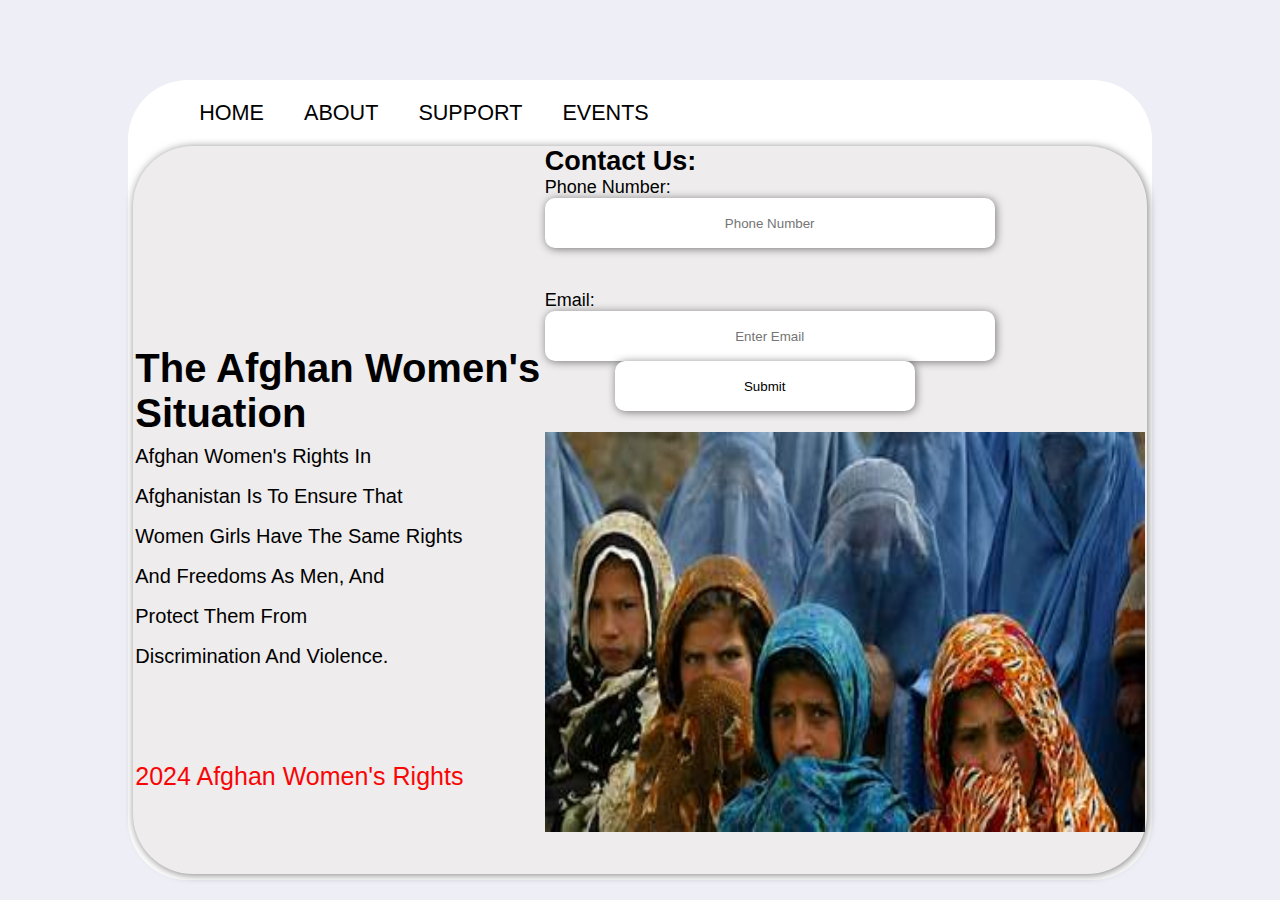
<file: index.html>
<!DOCTYPE html>
<!--Author:   Fazila Ghairatmal
    Date:     November/15/2024
    Course:   design ART-116
-->
<html lang="en">
<head>
    <meta charset="UTF-8">
    <meta name="viewport" content="width=device-width, initial-scale=1.0">
    <link rel="stylesheet" href="css/styles.css" type="text/css">
    <title>My First Website</title>
</head>
<body>
    <div class="container">
        <div class="navbar">
            <nav>
                <a href="index.html">HOME</a>
                <a href="about.html">ABOUT</a>
                <a href="support.html">SUPPORT</a>
                <a href="events.html">EVENTS</a>
            </nav>
        </div>
 <div class="content">          
    <div>
        <h1>The Afghan Women's<br> Situation</h1>
        <p>Afghan women's rights in<br>Afghanistan is to ensure that<br> women girls have the same rights<br> and freedoms as men, and<br>protect them from <br>discrimination and violence.</p>
        <footer>
            <p>2024 Afghan Women's Rights</p>
        </footer>
    </div>
    <div>
        <h2>Contact Us:</h2>
        <form action="/action_page.php">
            Phone Number:
               <input name="phone number" required placeholder="phone number"><br>
               <br>
            Email:
               <input type="email" name="usermail" required placeholder="enter email"> 
               <input type="submit" value="Submit">
          </form>
          <br>
          <img src="images/th(1).jpg" alt="stiutions Afghan Womens">
    </div>
 </div>
</div>
    
</body>
</html>
</file>
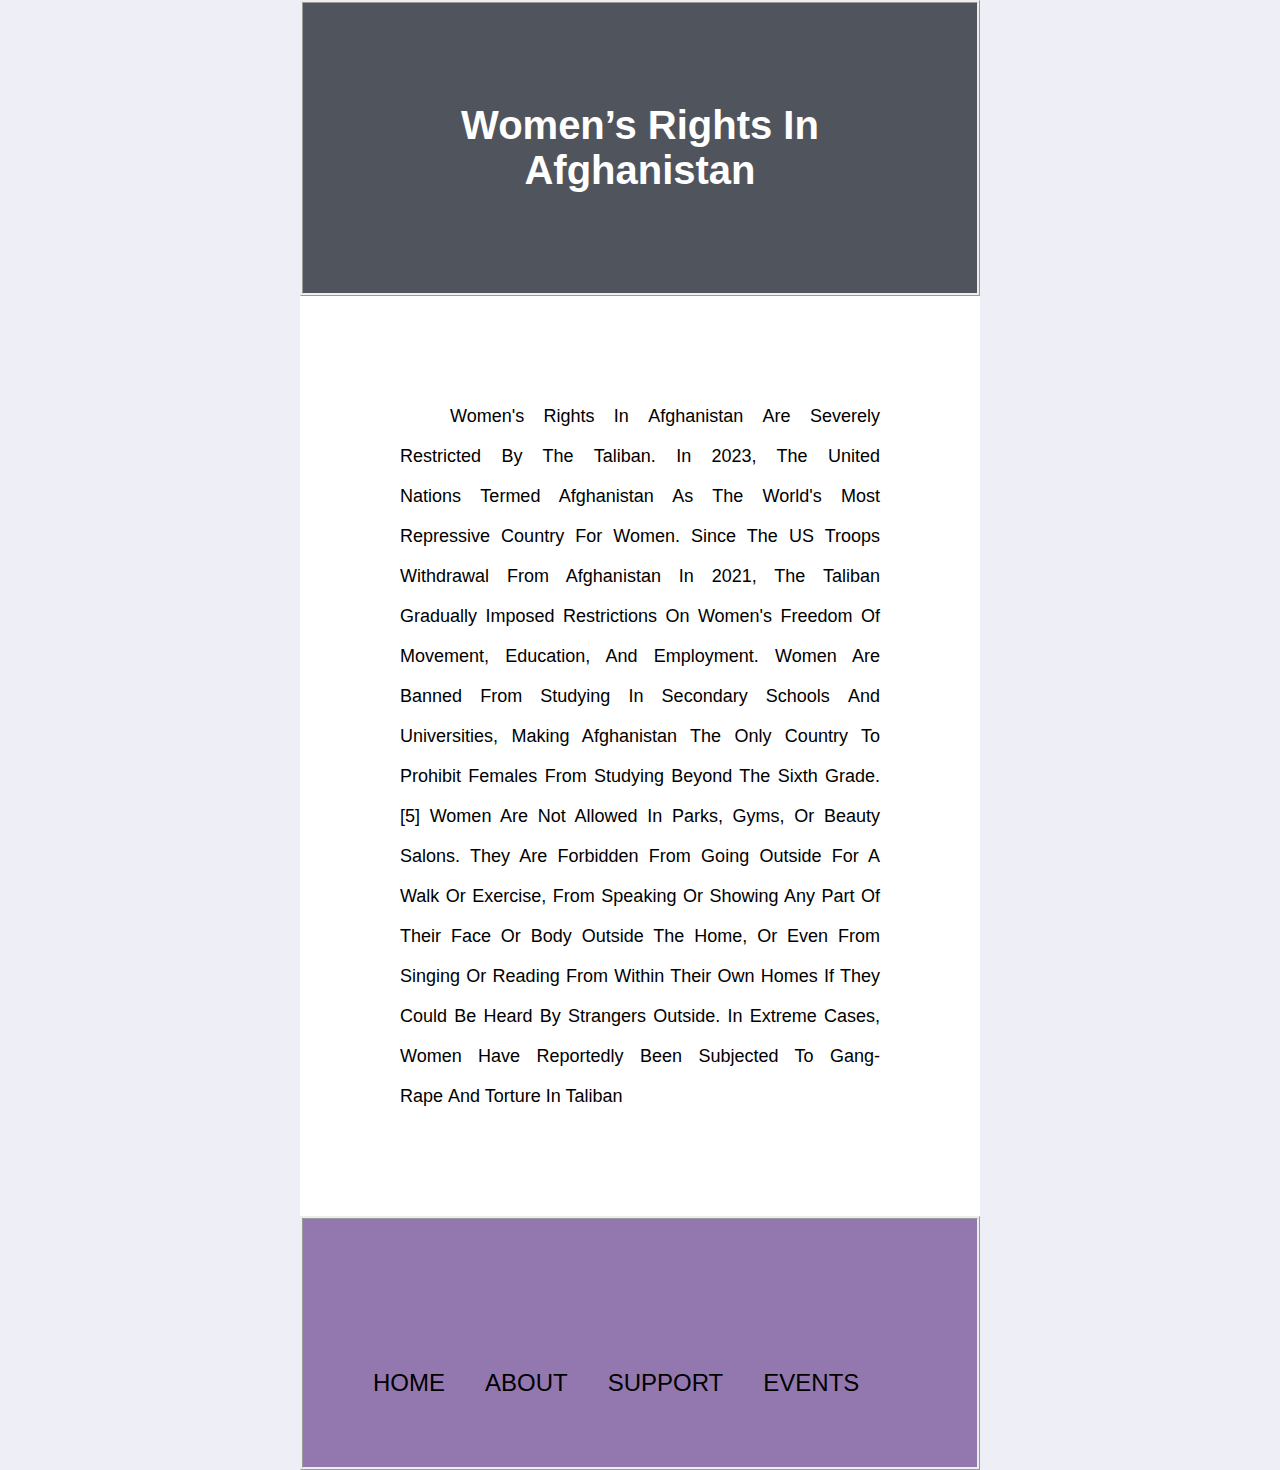
<file: about.html>
<!DOCTYPE html>
<!--Author:   Fazila Ghairatmal
    Date:     November/15/2024
    Course:   design ART-116
-->
<html lang="en">
<head>
    <meta charset="UTF-8">
    <meta name="viewport" content="width=device-width, initial-scale=1.0">
    <link rel="stylesheet" href="css/styles.css" type="text/css">
    <title>My First Website</title>
</head>
<body> 
    <section id="yellow">
        <h2>Women’s Rights in Afghanistan</h2>
    </section>
         <section id="green">
        <p>	Women's rights in Afghanistan are severely restricted by the Taliban. In 2023, the United Nations termed Afghanistan as the world's most repressive country for women. Since the US troops withdrawal from Afghanistan in 2021, the Taliban gradually imposed restrictions on women's freedom of movement, education, and employment. Women are banned from studying in secondary schools and universities, making Afghanistan the only country to prohibit females from studying beyond the sixth grade.[5] Women are not allowed in parks, gyms, or beauty salons. They are forbidden from going outside for a walk or exercise, from speaking or showing any part of their face or body outside the home, or even from singing or reading from within their own homes if they could be heard by strangers outside. In extreme cases, women have reportedly been subjected to gang-rape and torture in Taliban 
        </p>
         </section>
        </div>
         <section id="black">
        <footer>
            <nav>
                <a href="index.html">HOME</a>
                <a href="about.html">ABOUT</a>
                <a href="support.html">SUPPORT</a>
                <a href="event.html">EVENTS</a>
            </nav>
        </footer>
    </section>
</body>
</html>
</file>
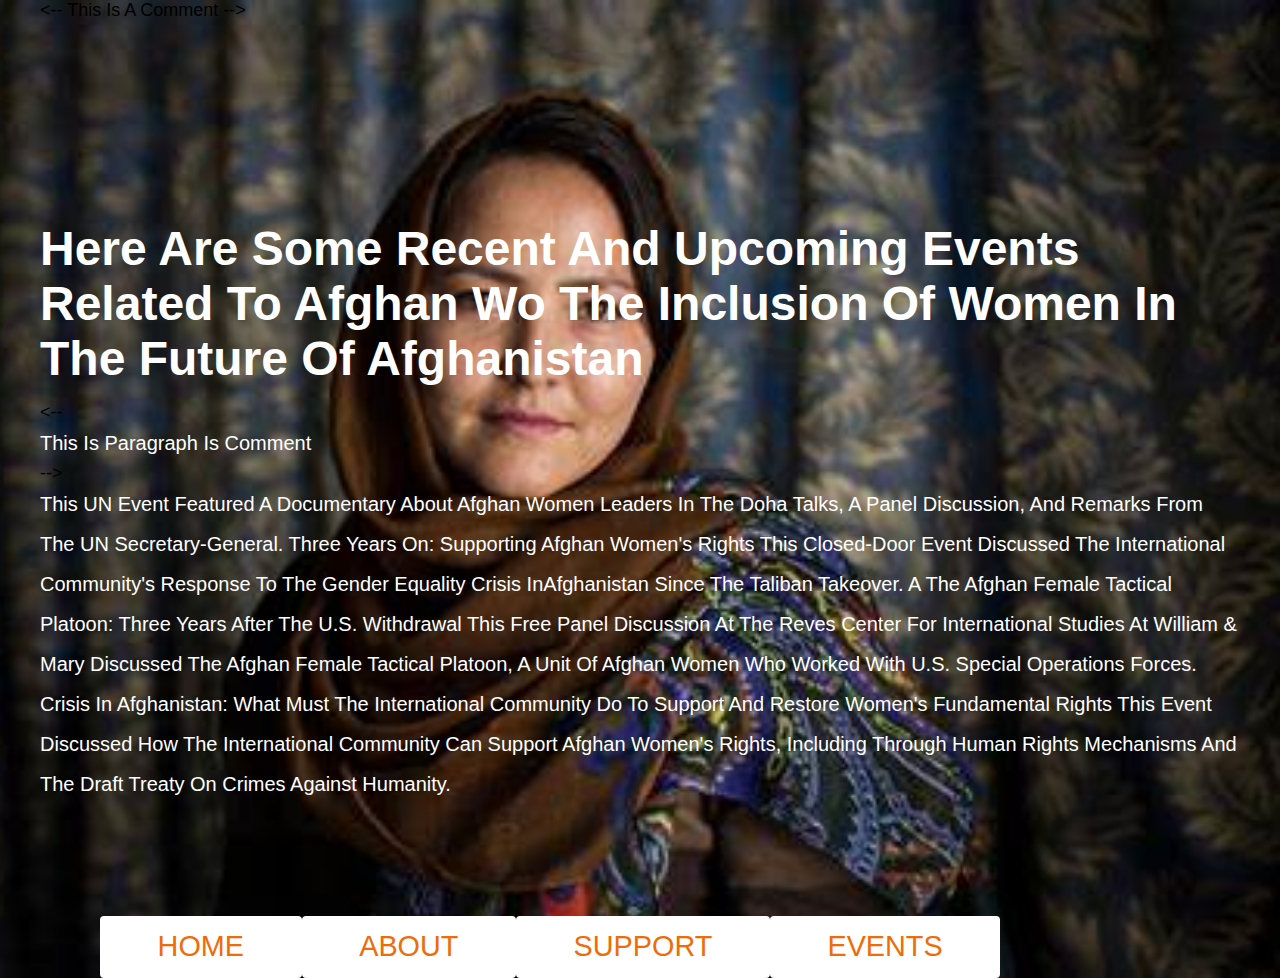
<file: events.html>
<!DOCTYPE html>
<!--Author:   Fazila Ghairatmal
    Date:     November/15/2024
    Course:   design ART-116
-->
<html lang="en">
<head>
    <meta charset="UTF-8">
    <meta name="viewport" content="width=device-width, initial-scale=1.0">
    <link rel="stylesheet" href="css/styles.css" type="text/css">
    <title>My First Website</title>
</head>
<body>
    <section id="hero">
        <div class="main">
          <div class="info">
              <-- This is a comment -->
            <h1>Here are some recent and upcoming events related to Afghan wo The Inclusion of Women in the Future of
                Afghanistan</h1>
                  <-- <p>This is paragraph is comment</p> -->
                <p>This UN event featured a documentary about Afghan women leaders in the Doha talks, a panel discussion, and remarks from the UN Secretary-General.
                Three years on: supporting Afghan women's rights This closed-door event discussed the international community's response to the gender equality crisis inAfghanistan since the Taliban takeover. a
                The Afghan Female Tactical Platoon: Three Years After The U.S. Withdrawal
                This free panel discussion at the Reves Center for International Studies at William & Mary discussed the Afghan Female Tactical Platoon, a unit of Afghan women who worked with U.S. special operations forces.
                Crisis in Afghanistan: What Must the International Community Do to Support and Restore Women's
                Fundamental Rights This event discussed how the international community can support Afghan women's rights, including through human rights mechanisms and the draft Treaty on Crimes Against Humanity.
                </p>
                <div class="navbar">
                    <nav>
                        <a href="index.html">HOME</a>
                        <a href="about.html">ABOUT</a>
                        <a href="support.html">SUPPORT</a>
                        <a href="events.html">EVENTS</a>
                    </nav>
                </div>
          </div>
        </div>
      </section>
      
    </body>
    </html>
</file>
<file: css/styles.css>
/* RESET STYLESHEET*/

body{
    font-family: Arial, Helvetica, sans-serif;
    margin: 0;
    padding: 0;
    background-color: #eeeef6;
    width: 100%;
    height: 80%;
}

.container{
    height: 800px;
    width: 80%;
    background-color: white;
    border-radius: 60px;
    margin-left: 300px;
    margin-right: 300px;
    margin: auto;
}

.navbar{
    width: 90%;
    align-items: center;
    margin: auto;
}

nav {
    display: flex;
    justify-content: left;
    margin-top: 80px;
    
}

nav a {
    color: black;
    padding: 20px 20px;
    text-decoration: none;
    font-size: larger;
    float: right;
}
nav a:hover {
    background-color:#23999f;
}

.content {
    display: flex;
    justify-content: space-around;
    background-color: rgb(238, 236, 236);
    border-radius: 60px;
    width: 99%;
    height: 91%;
    margin: auto;
    -webkit-box-align: 1px 1px 9px rgba(0,0,0,0.5);
    -moz-window-shadow: 1px 1px 9px rgba(0,0,0,0.5);
    box-shadow: 1px 1px 9px rgba(0,0,0,0.5);
}

h1{
    font-size: 40px;
    color: black;
    margin-top: 200px;
}

p{
    color: black;
    font-size: 20px;
    line-height: 40px;

}

img{
    height: 400px;
    width: 600px;
}

.form{                                                 
    background:-weblit-linear-gradient(bottom,#D3D3D3,#C0C0C0 14px);                                                                                                                     
    background:-moz-linear-gradient(bottom,#D3D3D3,#C0C0C0 140px);                                                                                                                                                                                              
    background:-linear-gradient(bottom, #D3D3D3, #C0C0C0 140px);
    margin: auto;
    position: relative;
    
}   

input{
    width: 450px;
    display: block;                    
    height: 50px;
    -webkit-box-align: 1px 1px 9px rgba(0,0,0,0.5);
    -moz-window-shadow: 1px 1px 9px rgba(0,0,0,0.5);
    box-shadow: 1px 1px 9px rgba(0,0,0,0.5);
    border-radius: 10px;
}

input::placeholder{
    text-align: center;

}

input[type=submit]{
    background-color: white;
    width: 50%;
    margin-left: 70px;


}

footer p{
    color: #f80606;
    bottom: 120px;
    font-size: 25px;
    margin-top: 80px;

    
}
*{
    margin: 0;
    padding: 0;
    box-sizing: border-box;
    border: none;
    outline: none;
    font-family: 'Poppins', sans-serif;
    text-transform: capitalize;
    transition: all 0.2s linear;
}


.wp-content{
    display: flex;
    justify-content: center;
    align-items: center;
    min-height: 100vh;
    padding: 25px;
    background: #d6eef1;
}
    
.wp-content form {
    justify-content: center;
    width: 700px;
    padding: 20px;
    box-shadow: 5px 5px 30px rgba(0, 0, 0, 0.2);
    background-color: #fff;
}

.wp-content form .row {
    display: flex;
    flex-wrap: wrap;
    gap: 15px;
}

.wp-content form .row .col {
    flex: 1 1 250px;
}

.col .title {
    font-size: 20px;
    color: rgb(237, 55, 23);
    padding-bottom: 5px;
}

.col .inputBox {
    margin: 15px 0;
}

.col .inputBox label {
    margin-bottom: 10px;
    display: block;
}

.col .inputBox input,
.col .inputBox select {
    width: 100%;
    border: 1px solid #ccc;
    padding: 10px 15px;
    font-size: 15px;
}

.col .inputBox input:focus,
.col .inputBox select:focus {
    border: 1px solid #000;
}

.col .flex {
    display: flex;
    gap: 15px;
}

.col .flex .inputBox {
    flex: 1 1;
    margin-top: 5px;
}

.col .inputBox img {
    height: 34px;
    margin-top: 5px;
    filter: drop-shadow(0 0 1px #000);
}

.wp-content form .submit_btn {
    width: 100%;
    padding: 12px;
    font-size: 17px;
    background: rgb(1, 143, 34);
    color: #fff;
    margin-top: 5px;
    cursor: pointer;
    letter-spacing: 1px;
}

.wp-content form .submit_btn:hover {
    background: #3d17fb;
}

input::-webkit-inner-spin-button,
input::-webkit-outer-spin-button {
    display: none;
}

#yellow{
    background-color: rgb(80, 85, 93);
    color: white;
    border-style: ridge;
    left: 100%;
	top: 100%;
    padding: 100Px;
    margin-left: 300px;
    margin-right: 300px;
}


#yellow h2{
    font-size: 40px;
    font-family: 'Franklin Gothic Medium', 'Arial Narrow', Arial, sans-serif;
    color: #fff;
    text-align: center;
}

#green{
	background-color: white;
	left: 100%;
	top: 100%;
    color: white;
    padding: 100px;
    margin-left: 300px;
    margin-right: 300px;
}

#green p{
    text-indent: 50px;
    text-align: justify;
    font-size: 18px;
}
    


#black{
	background-color: rgb(147, 120, 176);
    color: white;
    border-style: ridge;
    left: 100%;
	top: 100%;
    padding: 50px;
    margin-left: 300px;
    margin-right: 300px;color: white;

}

#black footer{
    text-align: center;
    font-size: 20px;
    font-family: Arial, Helvetica, sans-serif;
    color: #000;
}

#black footer img{
    width: 200px;
    height: 200px;
    justify-self: start;
    mask-image: -moz-linear-gradient();
}

#black nav a:hover {
    background-color:#2a9a22;
    
}
*{
  padding: 0;
  margin: 0;
  box-sizing: border-box;
}

body {
  font-family: Arial, Helvetica, sans-serif;
  font-size: 18px;
}

#hero {
  height: 100%;
  width: 100%;
  background-image: url("../images/th2.jpg");
  background-position: center;
  background-size: cover;
  background-repeat: no-repeat;

}

.main {
  width: 100%;
  height: 100%;
  max-width: 1200px;
  margin: 0 auto;
  display: flex;
  align-items: center;
  justify-content: left;
  /*   text-align: center; */
}

#hero .info h1 {
  font-size: 3rem;
  /* text-transform: uppercase; */
  margin-bottom: 1rem;
  color: white;
}

#hero .info h2 {
  font-size: 1.5rem;
  margin-bottom: 2rem;
}

#hero .info p {
  color: white;
}

#hero .info a {
  text-decoration: none;
  display: inline-block;
  background-color: white;
  border-radius: 4px;
  font-size: 1.8rem;
  padding: 0.5em 2em;
  margin-top: 2rem;
  color: #ee6c09;
}
</file>
